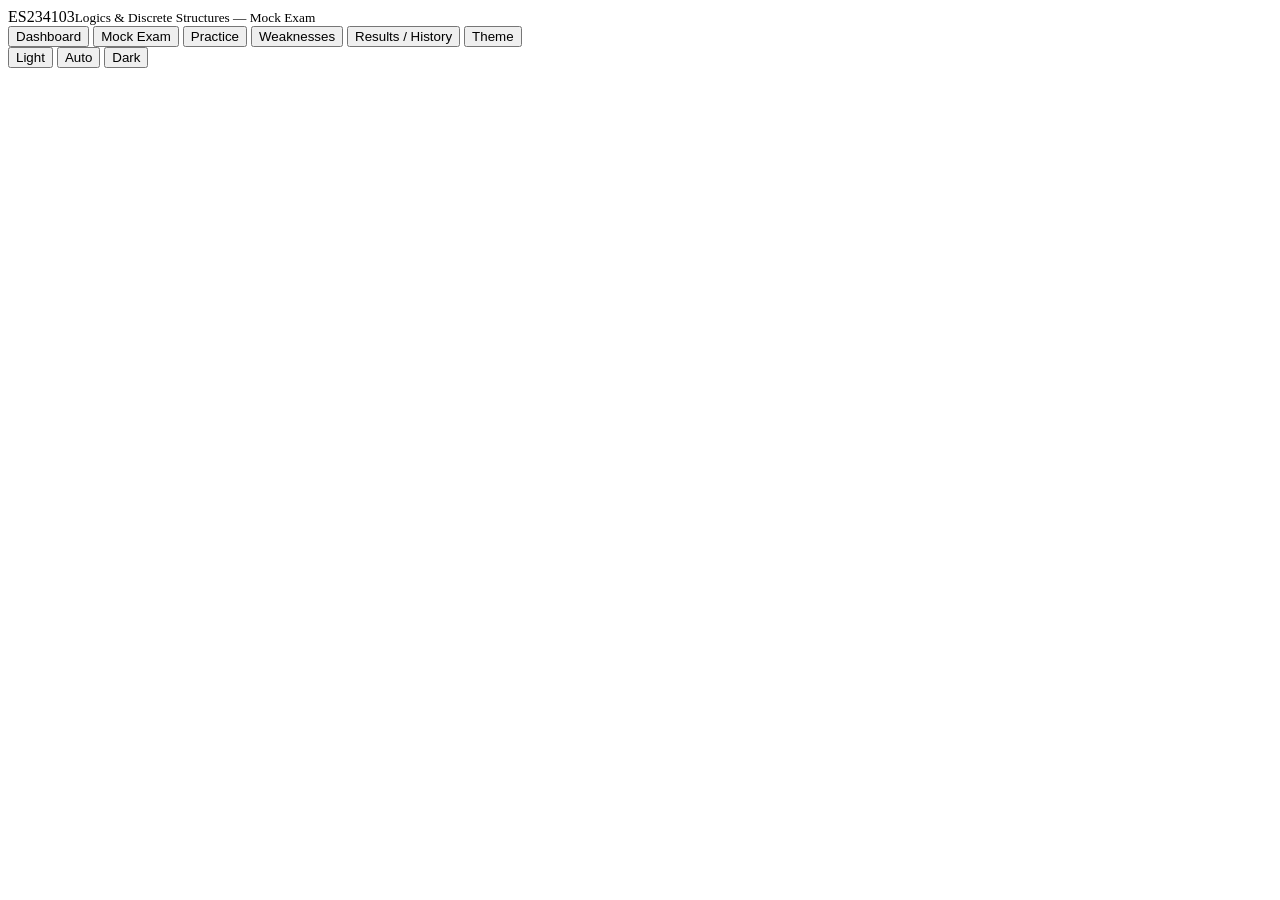
<file: shell.html>
<!DOCTYPE html>
<html lang="en">
<head>
<meta charset="UTF-8">
<meta name="viewport" content="width=device-width, initial-scale=1, viewport-fit=cover">
<title>ES234103 · Propositional Logic Mock Exam</title>
<link rel="preconnect" href="https://fonts.googleapis.com">
<link rel="preconnect" href="https://fonts.gstatic.com" crossorigin>
<link href="https://fonts.googleapis.com/css2?family=Source+Serif+4:opsz,wght@8..60,500;8..60,600;8..60,700&family=IBM+Plex+Sans:wght@400;500;600;700&family=IBM+Plex+Mono:wght@400;500;600&display=swap" rel="stylesheet">
<style>
__STYLE__
</style>
</head>
<body>
  <div class="app-shell">
    <nav class="sidenav">
      <div class="brand">ES234103<small>Logics &amp; Discrete Structures — Mock Exam</small></div>
      <button class="navlink" data-view="dashboard"><span class="dot"></span>Dashboard</button>
      <button class="navlink" data-view="exam"><span class="dot"></span>Mock Exam</button>
      <button class="navlink" data-view="practice-setup"><span class="dot"></span>Practice</button>
      <button class="navlink" data-view="weaknesses"><span class="dot"></span>Weaknesses</button>
      <button class="navlink" data-view="history"><span class="dot"></span>Results / History</button>
      <button class="navlink theme-cycle-btn" data-action="cycle-theme"><span class="dot"></span><span id="theme-cycle-label">Theme</span></button>
      <div class="sidenav-footer">
        <div class="theme-toggle">
          <button data-theme="light">Light</button>
          <button data-theme="auto">Auto</button>
          <button data-theme="dark">Dark</button>
        </div>
      </div>
    </nav>
    <main id="main-content"></main>
  </div>
  <div id="modal-root"></div>
<script>
__ENGINE__
</script>
<script>
__DATA__
</script>
<script>
__GENERATORS__
</script>
<script>
__APPCORE__
</script>
<script>
__APP__
</script>
</body>
</html>
</file>
